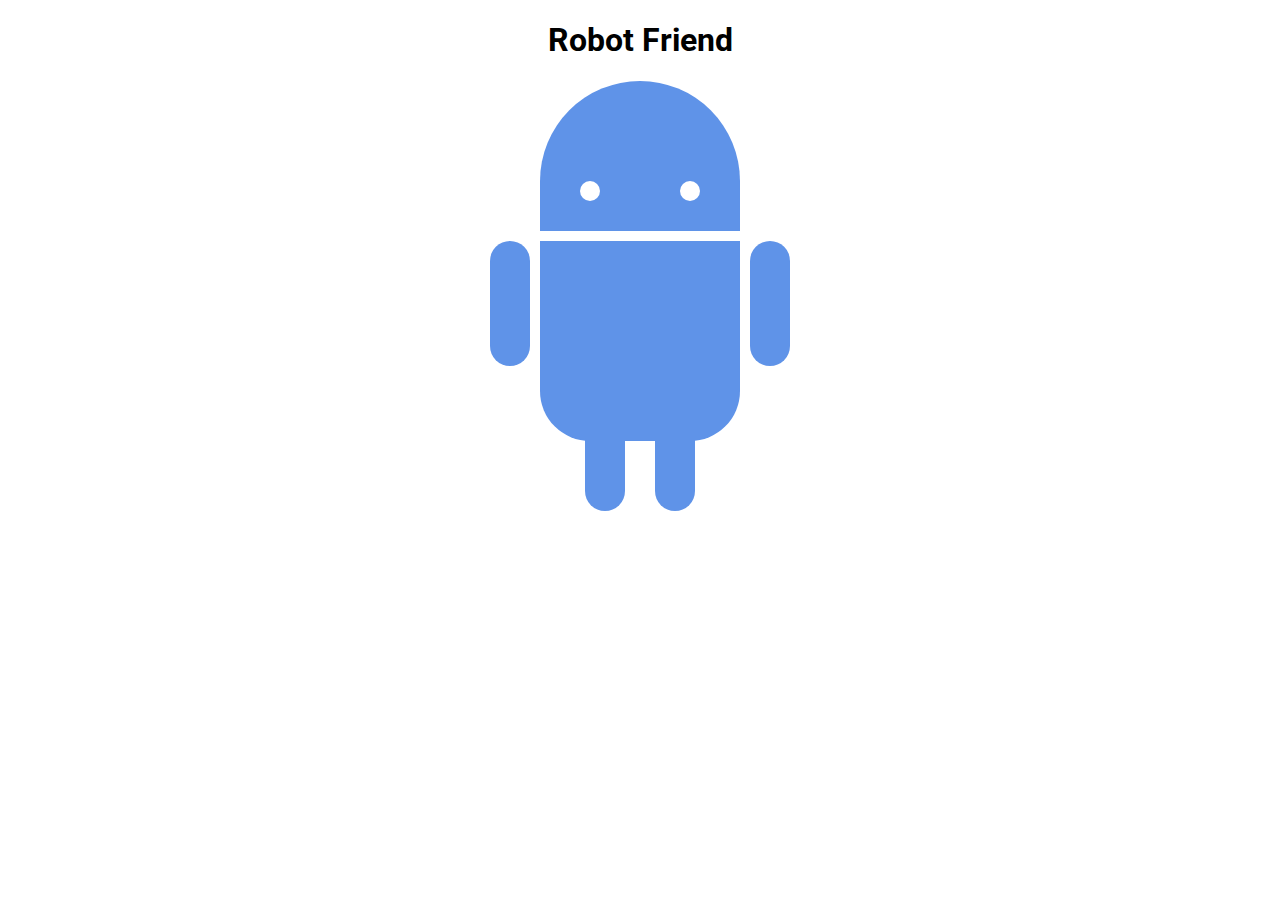
<file: index.html.html>
<!DOCTYPE html>
<html>
<head>
	<title>RoboPage</title>
	<link rel="stylesheet" type="text/css" href="style.css.css">
	<link href="https://fonts.googleapis.com/css?family=Roboto" rel="stylesheet">
</head>
<body>
	<h1>Robot Friend</h1>
	<div class="robots">
		<div class="android">
			<div class="head">
				<div class="eyes">
					<div class="left_eye"></div> 
					<div class="right_eye"></div>
				</div> 
			</div> 
			<div class="upper_body"> 
				<div class="left_arm"></div> 
				<div class="torso"></div> 
				<div class="right_arm"></div> 
			</div> 
			<div class="lower_body"> 
				<div class="left_leg"></div> 
				<div class="right_leg"></div> 
			</div> 
		</div>
	</div>
</body>
</html>
</file>
<file: style.css.css>
h1 {
	text-align: center;
	font-family: 'Roboto', sans-serif;;
}

.robots {
	flex-wrap: wrap;
	display: flex;
	justify-content: center;
}

.head, 
.left_arm, 
.torso, 
.right_arm, 
.left_leg, 
.right_leg {
	 background-color: #5f93e8;
	 color: red;
}

.head { 
	width: 200px; 
	margin: 0 auto; 
	height: 150px; 
	border-radius: 200px 200px 0 0; 
	margin-bottom: 10px;
} 

.eyes {
	display: flex;
}

.head:hover {
	width: 300px;
    transition: 1s ease-in-out;
}

.upper_body { 
	width: 300px; 
	height: 150px;
	display: flex; 
} 

.left_arm, .right_arm { 
	width: 40px; 
	height: 125px;
	border-radius: 100px; 
} 

.left_arm { 
	margin-right: 10px; 
} 
.left_arm:hover {
	transform: rotate(100deg);
	transition: 1s ease-in-out;
}

.right_arm { 
	margin-left: 10px; 
} 

.torso { 
	width: 200px; 
	height: 200px;
	border-radius: 0px 0px 50px 50px;
} 

.lower_body { 
	width: 200px; 
	height: 200px;
	/* This is another useful property. Hmm what do you think it does?*/
	margin: 0 auto;
	display: flex; 
} 

.left_leg, .right_leg { 
	width: 40px; 
	height: 120px;
	border-radius: 0 0 100px 100px;
} 

.left_leg { 
	margin-left: 45px; 
} 

.left_leg:hover {
	-webkit-transform: rotate(20deg);
    -moz-transform: rotate(20deg);
    -o-transform: rotate(20deg);
    -ms-transform: rotate(20deg);
    transform: rotate(30deg);
    transition: 1s ease-in-out;
}

.right_leg { 
	margin-left: 30px; 
}
.right_leg:hover {
	transform: rotate(-30deg);
	transition: 1s ease-in-out;
}
.left_eye, .right_eye { 
	width: 20px; 
	height: 20px; 
	border-radius: 15px; 
	background-color: white;  
} 

.left_eye { 
	/* These properties are new and you haven't encountered
	in this course. Check out CSS Tricks to see what it does! */
	position: relative; 
	top: 100px; 
	left: 40px; 
} 

.right_eye { 
	position: relative; 
	top: 100px; 
	left: 120px; 
}
</file>
